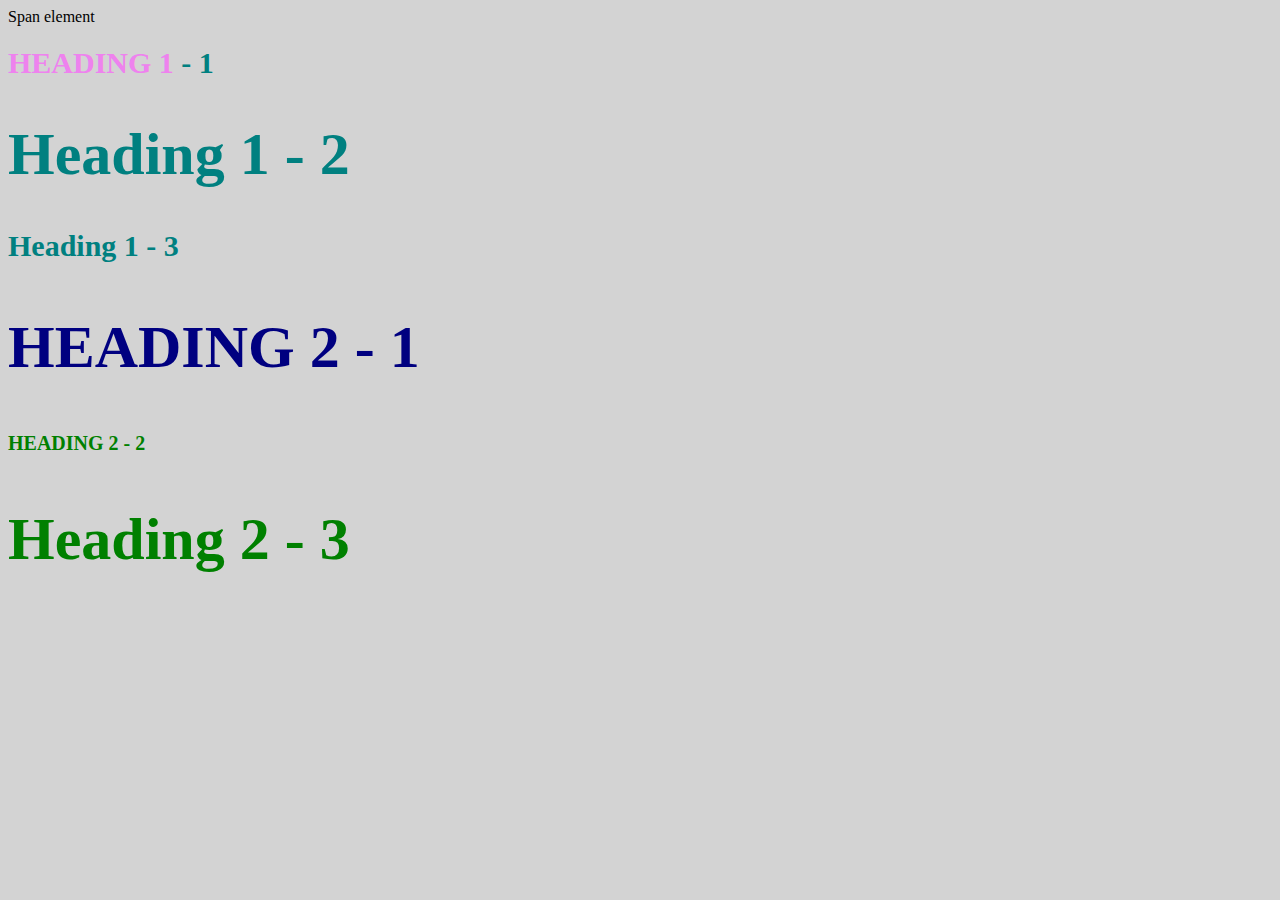
<file: style-test.html>
<!DOCTYPE html>
<html>
<head>
	<title>Style test</title>
	<link rel="stylesheet" type="text/css" href="css/test.css">
</head>
<body>
    <span>Span element</span>
    <h1 class="uppercase"><span>Heading 1</span> - 1</h1>
    <h1 class="big">Heading 1 - 2</h1>
    <h1>Heading 1 - 3</h1>
    <h2 class="big uppercase">Heading 2 - 1</h2>
    <h2 class="uppercase">Heading 2 - 2</h2>
    <h2 class="big">Heading 2 - 3</h2>

</body>
</html>
</file>
<file: css/test.css>
body{
      background-color: lightgrey;
}
h1{
font-size: 30px;
color: teal;
}

h2{
color: red;
font-size: 20px;
} 

h2{
color: green;
}

.big{
font-size: 60px;
} 

.uppercase{
text-transform: uppercase;
}

.big.uppercase{
color: navy;
}	

h1 span{
color: violet;
}
</file>
